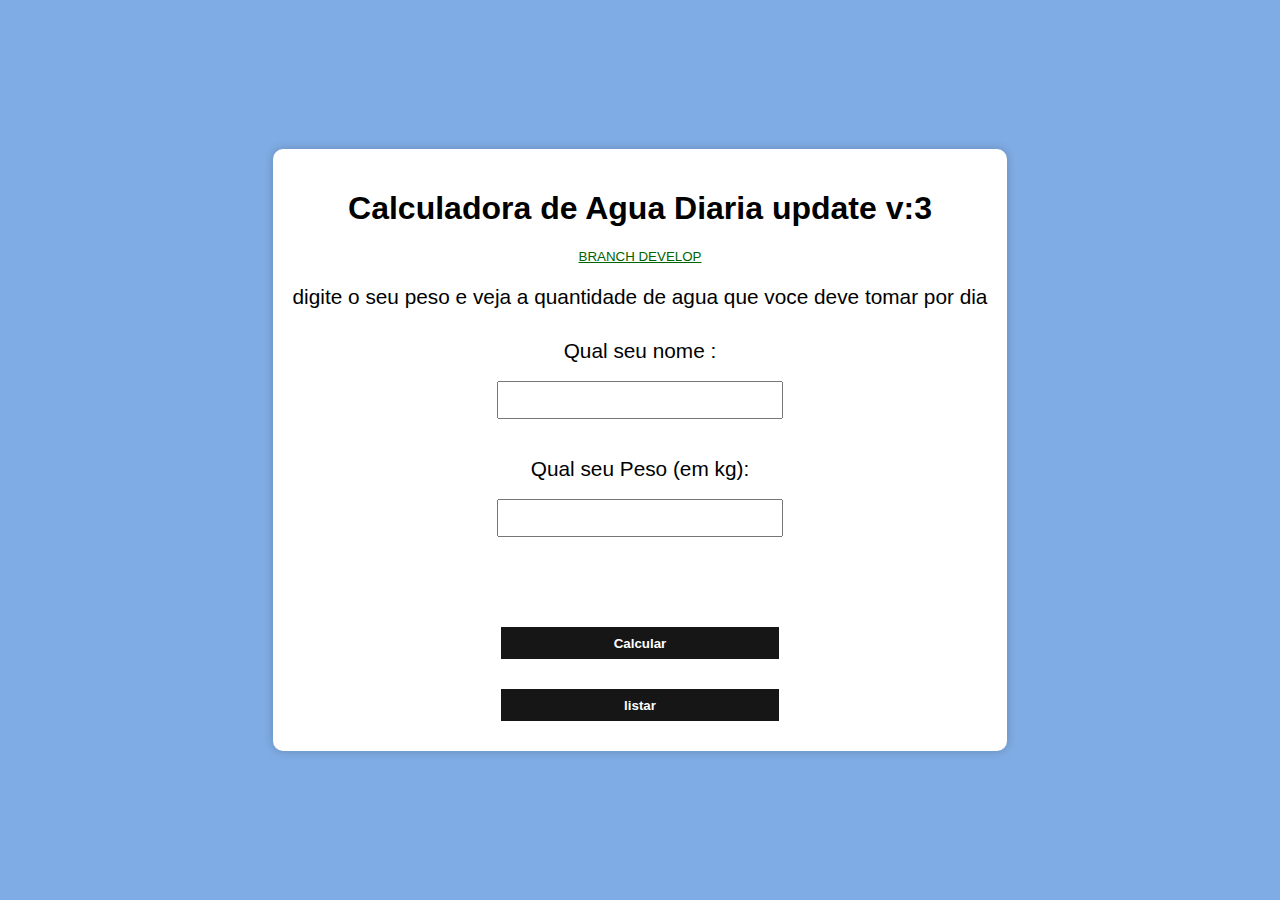
<file: index.html>
<!DOCTYPE html>
<html lang="pt-br">
<head>
    <title>Calculador de Agua Diaria</title>
    <link rel="stylesheet" type="text/css" href="styles.css">
    <meta http-equiv="Content-Type" content="text/html;charset=UTF-8">
</head>
<body>
    <div class="container" id="primeira-pagina">
        <h1>Calculadora de Agua Diaria update v:3</h1>
        <small id="branch">BRANCH DEVELOP</small>
        <p>digite o seu peso e veja a quantidade de agua que voce deve 
           tomar por dia</p>

        <label for="peso">Qual seu nome :</label>
        <input type="nome" id="nome" min="0" step="0.01"><br>
        <label for="peso">Qual seu Peso (em kg):</label>
        <input type="number" id="peso" min="0" step="0.01"><br>

        <p id="resultado"></p>

        <button type="button" onclick="calcularAgua()">Calcular</button>
        <button type="button" onclick="nextPage()">listar</button>
    </div>

    <script>

        function nextPage() {
            window.location.href = "./registros.html"
        }

        function calcularAgua() {

            const peso = parseFloat(document.getElementById('peso').value);

            // Valor médio recomendado é de 30 a 35 ml de água por kg de peso
            const quantidadeRecomendadaMl = peso * 35;
            const quantidadeRecomendadaL = (quantidadeRecomendadaMl / 1000).toFixed(2);

            const nome = document.getElementById("nome").value

            document.getElementById("resultado").innerHTML = `${nome}, você deve tomar ${quantidadeRecomendadaL} litros por dia`

            
            cadastrarNoBancoDeDados(nome, quantidadeRecomendadaL)
        }


        function cadastrarNoBancoDeDados(nome, quant) {

            const urlApi = "http://api.10.49.10.42.nip.io/cadastrar"

        // Dados a serem enviados no corpo da solicitação
        const dadosCadastro = {
            name: nome,
            quantAgua: quant
        };

        // Opções da solicitação, incluindo o método, cabeçalhos e corpo
        const opcoesCadastro = {
            method: 'POST',
            headers: {
                'Content-Type': 'application/json', // Tipo de conteúdo: JSON
            },
            body: JSON.stringify(dadosCadastro) // Converte os dados em JSON
        };

        // Envia a solicitação de cadastro para o backend
        fetch(urlApi, opcoesCadastro)
            .then(response => {
                if (!response.ok) {
                    throw new Error('Erro na solicitacao');
                }
                return response.json(); // Analisa a resposta como JSON
            })
            .then(data => {
                console.log('Dados cadastrados com sucesso:', data);
            })
            .catch(error => {
                console.error('Erro no cadastro:', error);
            });
}

    </script>
</body>
</html>
</file>
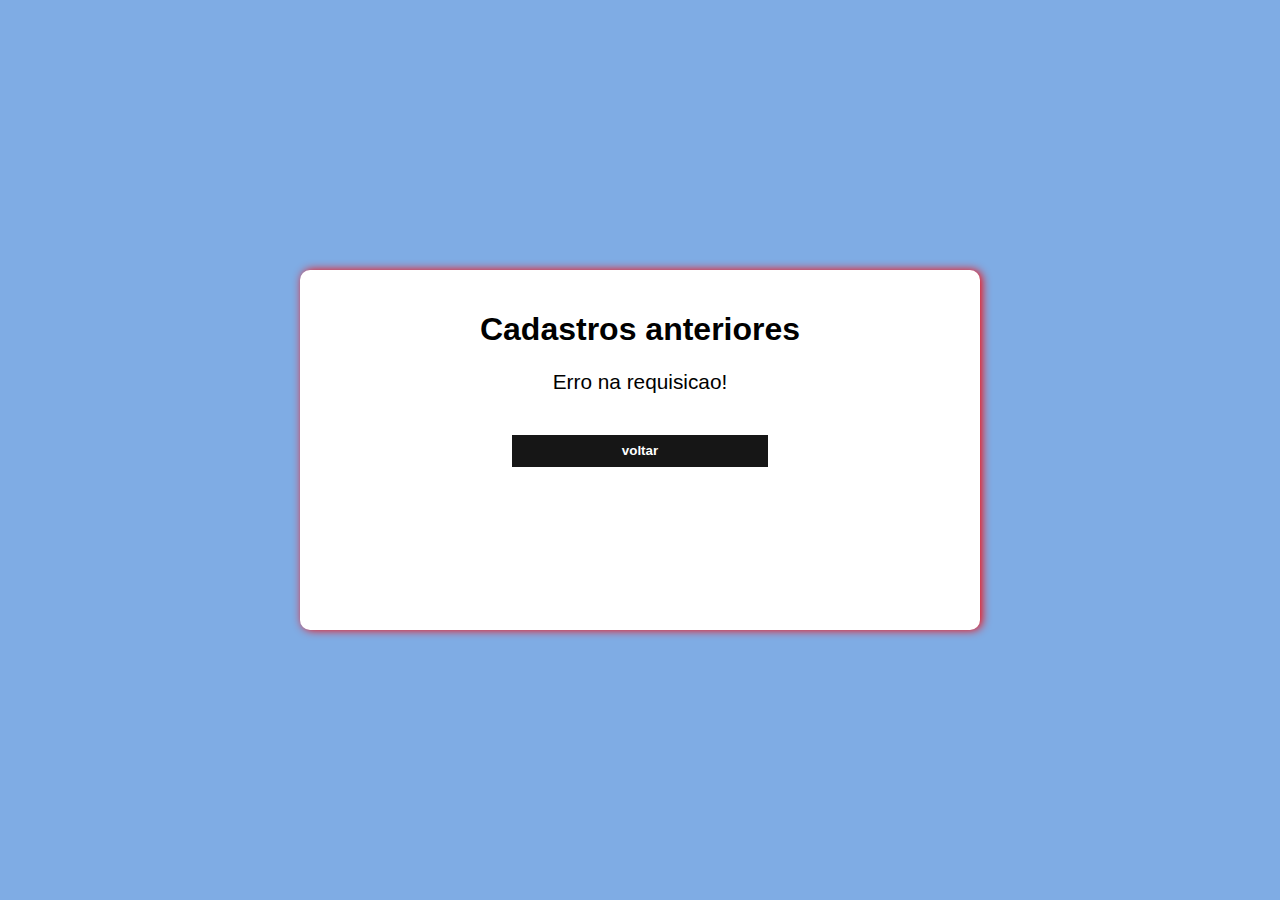
<file: registros.html>
<!DOCTYPE html>
<html lang="pt-br">
<head>
    <title>Calculador de Agua Diaria</title>
    <link rel="stylesheet" type="text/css" href="styles.css">
    <meta http-equiv="Content-Type" content="text/html;charset=UTF-8">
</head>
<body>
    <div class="container" id="segunda-pagina">
        <div id="lista">
            <h1>Cadastros anteriores</h1>

            <p id="msg-error" style="display: none;">Erro na requisicao!</p>

            <img 
                src="./images/1487.gif" 
                alt="loading" id="loading" 
                style="display: none;">
        </div>

        <button type="button" onclick="previousPage()">voltar</button>
    </div>

    <script>

        window.onload = () => {
            pegardados()
        }

        function previousPage() {
            window.location.href = "index.html"
        }

        function pegardados(){

            const urlApi = "http://api.producao.10.49.10.42.nip.io/listar"

            const result = document.getElementById("lista")
            const container = document.getElementById('segunda-pagina')

            const loading = document.getElementById("loading")
            loading.style.display = 'block'

            const msgError = document.getElementById("msg-error")


            let list = null

            fetch(urlApi)
            .then(response => {
                if (!response.ok) {
                    loading.style.display = 'none'

                    container.style.boxShadow = "2px 0px 10px red"
                    msgError.style.display = 'block'
                    setTimeout(() => {
                        container.style.boxShadow = ""
                    }, 4000);

                    throw new Error(`Erro na requisição: ${response.status}`);
                }
                return response.json(); // ou response.text() se a resposta não for JSON
            })
            .then(data => {
                console.log("oia: ", data);

                loading.style.display = 'none'

                list = data.data

                list.forEach(element => {
                    result.innerHTML += `
                    <p><strong>nome:</strong> ${element.name} <br>
                    <strong>quantidade de agua recomendada</strong> ${element.quantAgua}L</p>`
                });
            })
            .catch(error => {
                loading.style.display = 'none'
                container.style.boxShadow = "2px 0px 10px red"
                msgError.style.display = 'block'
                    setTimeout(() => {
                        container.style.boxShadow = ""
                    }, 4000);
            });
        }

    </script>
</body>
</html>
</file>
<file: styles.css>
body {
    font-family: Arial, sans-serif;
    background-color: #7face4;
    display: flex;
    justify-content: center;
    align-items: center;
    height: 100vh;
    margin: 0;
}

label, p, strong {
    font-size: 1.3rem;
    font-weight: 500;
}

.container {
    background-color: #ffffff;
    border-radius: 10px;
    box-shadow: 0px 0px 10px rgba(0, 0, 0, 0.2);
    padding: 20px;
    text-align: center;
    display: flex;
    flex-direction: column; 
    align-items: center;
    min-width: 50%;
    min-height: 20rem;
}

#branch {
    color: darkgreen;
    text-decoration: underline;
}

label, input, button {
    display: block;
    margin: 10px 0;
    min-width: 40%;
    height: 2rem;
}

label {
    margin-bottom: 0.0rem;
}

button {
    margin-top: 20px;
    background-color: rgba(0, 0, 0, 0.912);
    color: #ffff;
    font-weight: 600;
    border: none;
}

img {
    margin: auto;
}
</file>
